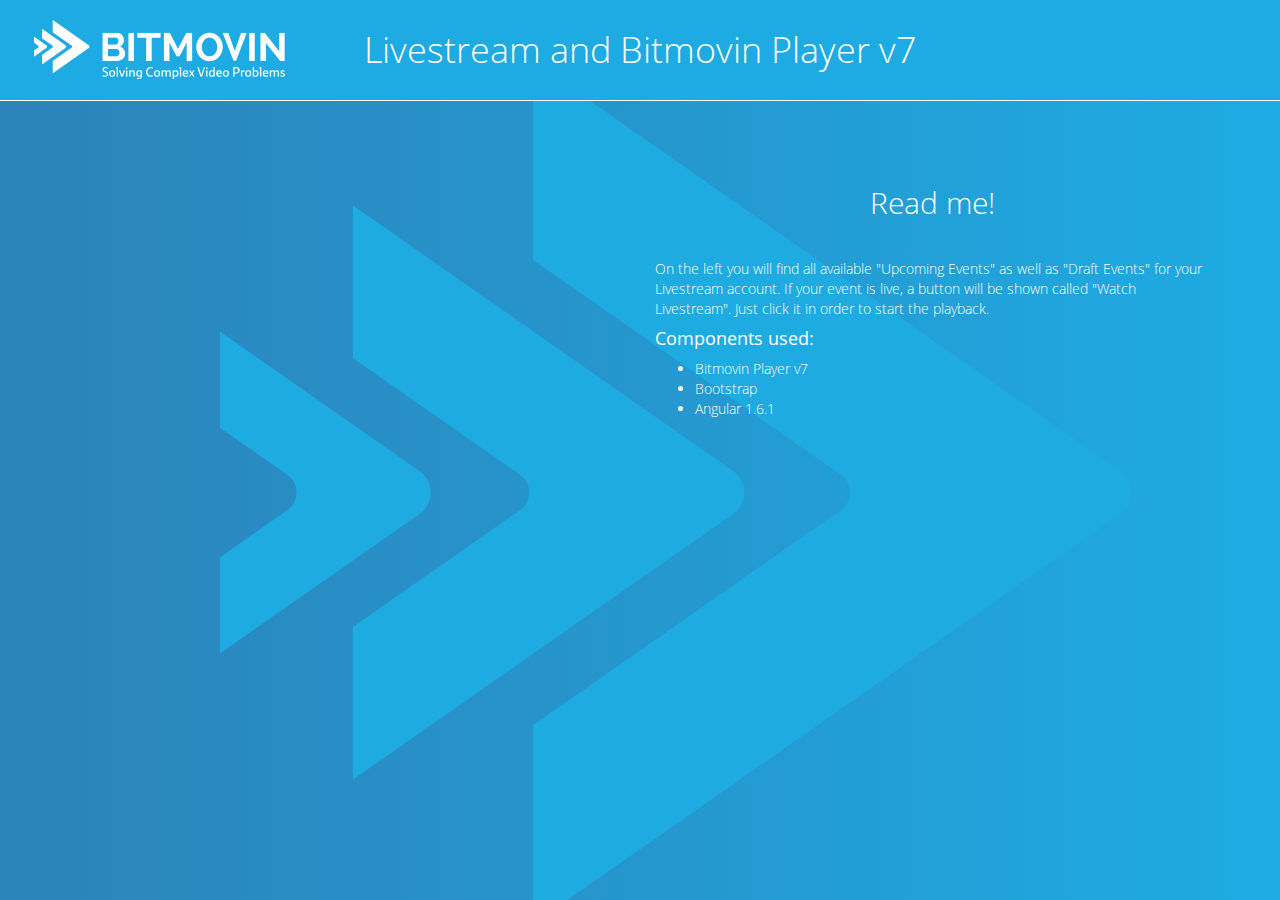
<file: index.html>
<!DOCTYPE html>
<!--
*
* Copyright (C) 2017, Bitmovin Inc, All Rights Reserved
*
* Created on: 2017-04-12 12:00:00
* Author:     Bitmovin inc <sales@bitmovin.com>
*
* This source code and its use and distribution, is subject to the terms
* and conditions of the applicable license agreement.
*
-->
<html lang="en">
<head>
    <title>Bitmovin <=> Livestream Demo</title>
    <meta charset="UTF-8"/>
    <meta http-equiv="X-UA-Compatible" content="IE=edge,chrome=1">
    <meta name="viewport" content="width=device-width, initial-scale=1.0">

    <link rel="icon" type="image/png" href="img/bit-fav.png">
    <link rel="stylesheet" href="css/bootstrap.min.css">
    <link rel="stylesheet" href="css/font.css">
    <link rel="stylesheet" href="css/demo.css">

    <script type="text/javascript" src="js/angular.min.js"></script>
    <script type="text/javascript" src="https://bitmovin-a.akamaihd.net/bitmovin-player/stable/7/bitmovinplayer.js"></script>
    <script src="js/app.js"></script>
    <script src="js/service.js"></script>
</head>
<body ng-app="livestreamBitmovin">
<div id="wrapper">
    <div id="banner">
        <div class="logo"><img src="img/bitmovin-logo.png"></div>
        <div class="title"><h1>Livestream and Bitmovin Player v7</h1></div>
        <div class="clear"></div>
    </div>
    <div class="container">
        <div class="row top-margin">
            <div class="col-md-6">
                <upcoming-events></upcoming-events>
                <draft-events></draft-events>
            </div>
            <div class="col-md-6 text-content">
                <div id="player"></div>
                <div class="row">
                    <div class="col-xs-12">
                        <h2>Read me!</h2>
                        On the left you will find all available "Upcoming Events" as well as "Draft Events" for
                        your Livestream account. If your event is live, a button will be shown called "Watch
                        Livestream". Just click it in order to start the playback.
                    </div>
                </div>
                <div class="row top-margin">
                    <div class="col-xs-12">
                        <h4>Components used:</h4>
                        <ul>
                            <li>Bitmovin Player v7</li>
                            <li>Bootstrap</li>
                            <li>Angular 1.6.1</li>
                        </ul>
                    </div>
                </div>
            </div>
        </div>
    </div>
</div>
</body>
</html>
</file>
<file: css/font.css>
@font-face {
  font-family: 'Open Sans';
  font-style: normal;
  font-weight: 300;
  src: local('Open Sans Light'), local('OpenSans-Light'), url(open-sans-light.ttf) format('truetype');
}
@font-face {
  font-family: 'Open Sans';
  font-style: normal;
  font-weight: 400;
  src: local('Open Sans'), local('OpenSans'), url(open-sans.ttf) format('truetype');
}
</file>
<file: css/demo.css>
body {
    margin: 0;
    padding: 0;
    font-family: 'Open Sans', sans-serif;
    font-weight: 300;
}

h1, h2, h3, .text-content {
    color: #fff;
}

body {
    background: rgba(44, 131, 185, 1);
    background: -moz-linear-gradient(left, rgba(44, 131, 185, 1) 0%, rgba(30, 171, 227, 1) 100%);
    background: -webkit-gradient(left top, right top, color-stop(0%, rgba(44, 131, 185, 1)), color-stop(100%, rgba(30, 171, 227, 1)));
    background: -webkit-linear-gradient(left, rgba(44, 131, 185, 1) 0%, rgba(30, 171, 227, 1) 100%);
    background: -o-linear-gradient(left, rgba(44, 131, 185, 1) 0%, rgba(30, 171, 227, 1) 100%);
    background: -ms-linear-gradient(left, rgba(44, 131, 185, 1) 0%, rgba(30, 171, 227, 1) 100%);
    background: linear-gradient(to right, rgba(44, 131, 185, 1) 0%, rgba(30, 171, 227, 1) 100%);
    filter: progid:DXImageTransform.Microsoft.gradient(startColorstr='#2c83b9', endColorstr='#1eabe3', GradientType=1);
}

#wrapper {
    background: url(../img/logo-bg-demopage.png);
    height: 100vh;
}

#banner {
    border-bottom: 1px solid #fff;
    background-color: #1eabe3;
    width: 100%
}

#banner h1 {
    margin: 0;
    padding: 30px;
}

.logo {
    padding: 10px;
    width: 25%;
    min-width: 350px;
    float: left;
    margin: auto;
}

.title {
    width: 75%;
    white-space: nowrap;
}

.clear {
    clear: both;
}

h1, h2, h3, p {
    font-weight: 300;
    text-align: center;
    margin: 40px;
}

a {
    color: #97d9ef;
    font-weight: 400;
    text-decoration: none;
}

a:hover {
    color: #fff;
}

@media (max-width: 800px) {
    .logo {
        width: 100%;
    }

    .title {
        display: none;
    }
}

#player {
    -webkit-box-shadow: 0 0 56px 0 rgba(0, 0, 0, 0.75);
    -moz-box-shadow: 0 0 56px 0 rgba(0, 0, 0, 0.75);
    box-shadow: 0 0 56px 0 rgba(0, 0, 0, 0.75);
}

.container {
    padding-top: 45px;
}
</file>
